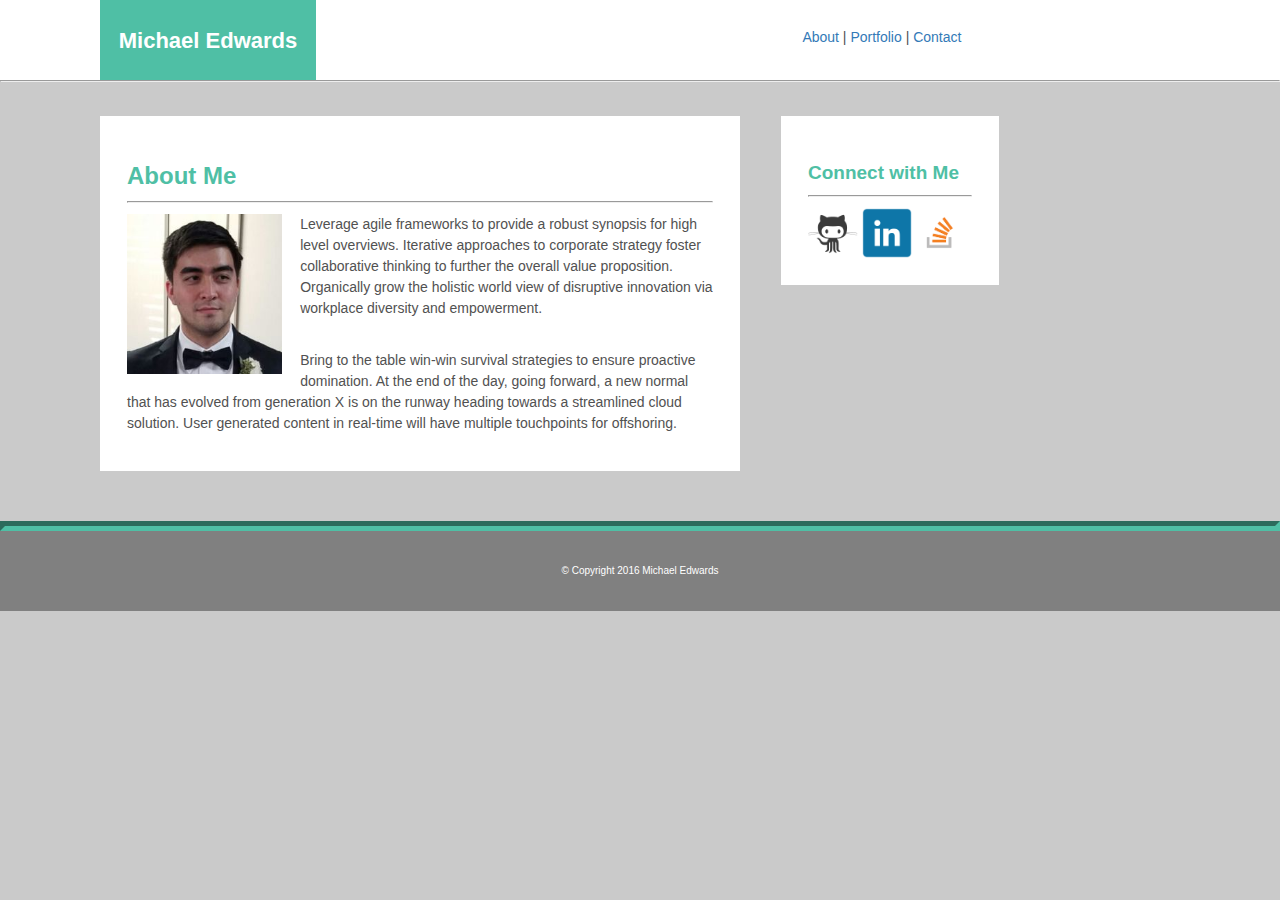
<file: index.html>
<!DOCTYPE html>
<html>
<head>
	<link rel="stylesheet" type="text/css" href="assets/css/reset.css">
	<link rel="stylesheet" href="https://maxcdn.bootstrapcdn.com/bootstrap/3.3.7/css/bootstrap.min.css" integrity="sha384-BVYiiSIFeK1dGmJRAkycuHAHRg32OmUcww7on3RYdg4Va+PmSTsz/K68vbdEjh4u" crossorigin="anonymous">
	<link rel="stylesheet" type="text/css" href="assets/css/style.css">
	<title>About Me</title>
</head>

<body>
	<section class="header">

		<div id="myNameAbout">
			<h1>Michael Edwards</h1>
		</div>

		<div id="portfolioLinks">
			<a href="index.html">About</a>
			<td> | </td>
			<a href="portfolio.html">Portfolio</a>
			<td> | </td>
			<a href="contact.html">Contact</a>
		</div>

	</section>

	<hr>

	<section id="mainContent">
		
		<div id="aboutMe">
			
			<h2>About Me</h2>
			<hr class="spacedhr">
			<img alt="Picture of Me" src="assets/images/portfolio_image_cropped.jpg" id="aboutMePic">
			<p>
				Leverage agile frameworks to provide a robust synopsis for high level overviews. Iterative approaches to corporate strategy foster collaborative thinking to further the overall value proposition. Organically grow the holistic world view of disruptive innovation via workplace diversity and empowerment.
			</p>
			<br>
			<p>
				Bring to the table win-win survival strategies to ensure proactive domination. At the end of the day, going forward, a new normal that has evolved from generation X is on the runway heading towards a streamlined cloud solution. User generated content in real-time will have multiple touchpoints for offshoring.
			</p>

		</div>

		<div id="contactBox">
			
			<h3>Connect with Me</h3>
			<hr class="spacedhr">
			<div id="contactLinks">
				<a href="https://github.com/michaeledwards91" target="_blank"><img alt="GitHub" src="assets/images/github_icon.png" class="contactIcon"></a>
				<a href="https://www.linkedin.com/in/michael-edwards-99b273130
				" target="_blank"><img alt="linkedIn" src="assets/images/linkedin_icon.png" class="contactIcon"></a>
				<a href="http://stackoverflow.com/users/7038116/michael-edwards" target="_blank"><img alt="stackoverflow" src="assets/images/stackoverflow_icon.png" class="contactIcon"></a>
			</div>

		</div>

	</section>

	<hr class="footerhr">

	<section id="footer">
	
			&#169; Copyright 2016 Michael Edwards

	</section>

</body>
</html>
</file>
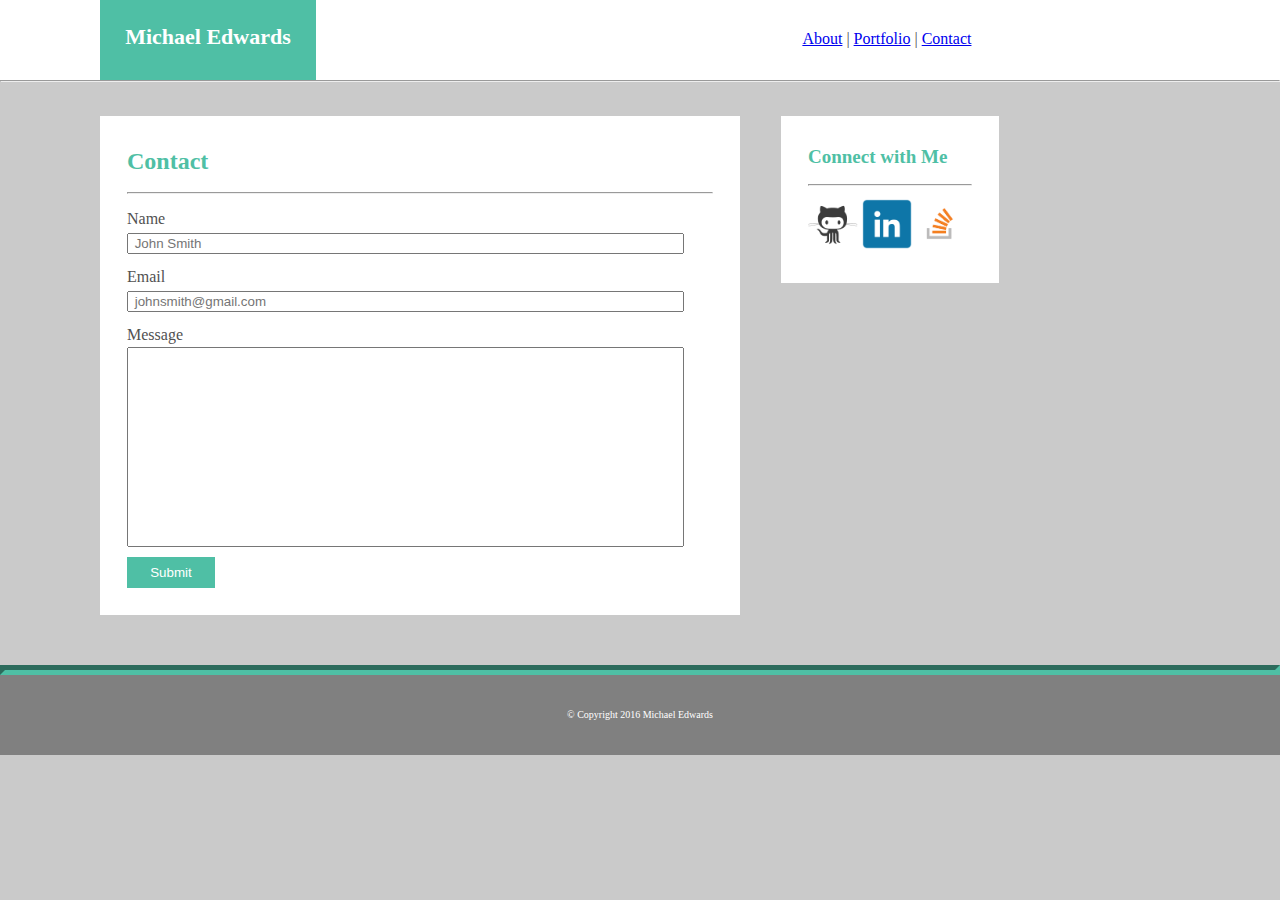
<file: contact.html>
<!DOCTYPE html>
<html>
<head>
	<link rel="stylesheet" type="text/css" href="assets/css/reset.css">
	
	<link rel="stylesheet" type="text/css" href="assets/css/style.css">
	<title>Contact</title>
</head>

<body>
	<section class="header">

		<div id="myName">
			<h1>Michael Edwards</h1>
		</div>

		<div id="portfolioLinks">
			<a href="index.html">About</a>
			<td> | </td>
			<a href="portfolio.html">Portfolio</a>
			<td> | </td>
			<a href="contact.html">Contact</a>
		</div>

	</section>

	<hr>

	<section id="mainContent">
		
		<div id="aboutMe">

			<h2>Contact</h2>
			<hr class="spacedhr">

			Name
			<form class="navbar-form navbar-left" role="search">
			  <div class="form-group">
			    <input type="text" class="form-control" placeholder=" John Smith">
			  </div>
			</form>

			Email
			<form class="navbar-form navbar-left" role="search">
			  <div class="form-group">
			    <input type="text" class="form-control" placeholder=" johnsmith@gmail.com">
			  </div>
			</form>

			Message
			<form class="navbar-form navbar-left" role="search">
			  <div class="form-group">
			    <input type="text" class="form-control" id="messageInput">
			  </div>
			</form>

			<button type="submit" class="btn btn-default">Submit</button>

		</div>

		<div id="contactBox">
			
			<h3>Connect with Me</h3>
			<hr class="spacedhr">
			<div id="contactLinks">
				<a href="https://github.com/michaeledwards91" target="_blank"><img alt="GitHub" src="assets/images/github_icon.png" class="contactIcon"></a>
				<a href="https://www.linkedin.com/in/michael-edwards-99b273130
				" target="_blank"><img alt="linkedIn" src="assets/images/linkedin_icon.png" class="contactIcon"></a>
				<a href="http://stackoverflow.com/users/7038116/michael-edwards" target="_blank"><img alt="stackoverflow" src="assets/images/stackoverflow_icon.png" class="contactIcon"></a>
			</div>

		</div>

	</section>

	<hr class="footerhr">

	<section id="footer">
	
			&#169; Copyright 2016 Michael Edwards

	</section>

</body>
</html>
</file>
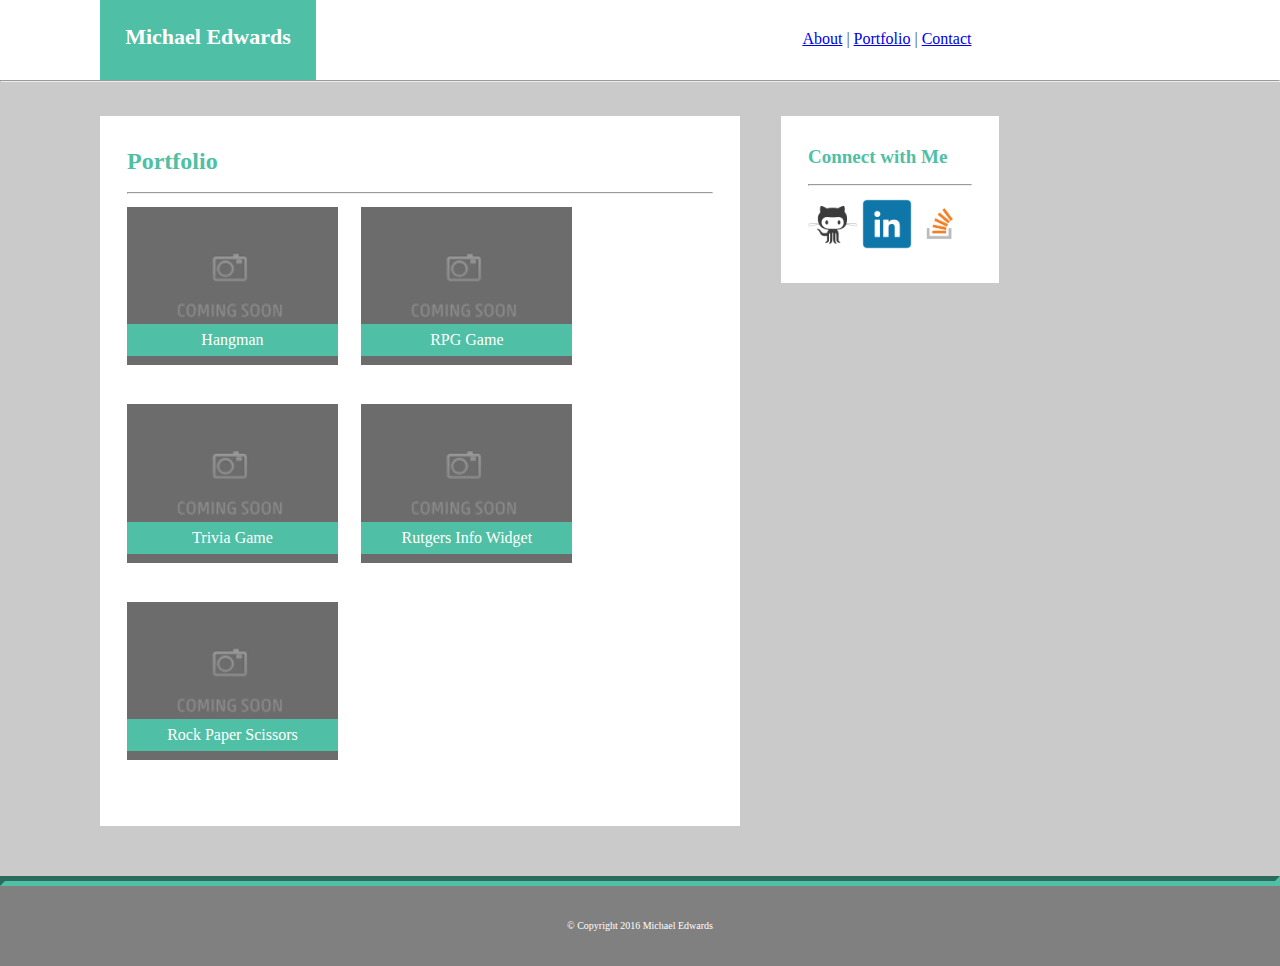
<file: portfolio.html>
<!DOCTYPE html>
<html>
<head>
	<link rel="stylesheet" type="text/css" href="assets/css/reset.css">
	
	<link rel="stylesheet" type="text/css" href="assets/css/style.css">
	<title>Portfolio</title>
</head>

<body>
	<section class="header">

		<div id="myName">
			<h1>Michael Edwards</h1>
		</div>

		<div id="portfolioLinks">
			<a href="index.html">About</a>
			<td> | </td>
			<a href="portfolio.html">Portfolio</a>
			<td> | </td>
			<a href="contact.html">Contact</a>
		</div>

	</section>

	<hr>

	<section id="mainContent">
		
		<div id="aboutMe">

			<h2>Portfolio</h2>
			<hr class="spacedhr">
			<div class="portfolioImageHolder">
				<img src="assets/images/ph.png" alt="Hangman" class="portfolioImage">
				<h4>Hangman</h4>
			</div>

			<div class="portfolioImageHolder">
				<img src="assets/images/ph.png" alt="RPG Game" class="portfolioImage">
				<h4>RPG Game</h4>
			</div>

			<div class="portfolioImageHolder">
				<img src="assets/images/ph.png" alt="Trivia Game" class="portfolioImage">
				<h4>Trivia Game</h4>
			</div>

			<div class="portfolioImageHolder">
				<img src="assets/images/ph.png" alt="Rutgers Info Widget" class="portfolioImage">
				<h4>Rutgers Info Widget</h4>
			</div>

			<div class="portfolioImageHolder">
				<img src="assets/images/ph.png" alt="Rock Paper Scissors" class="portfolioImage">
				<h4>Rock Paper Scissors</h4>
			</div>

		</div>

		<div id="contactBox">
			
			<h3>Connect with Me</h3>
			<hr class="spacedhr">
			<div id="contactLinks">
				<a href="https://github.com/michaeledwards91" target="_blank"><img alt="GitHub" src="assets/images/github_icon.png" class="contactIcon"></a>
				<a href="https://www.linkedin.com/in/michael-edwards-99b273130
				" target="_blank"><img alt="linkedIn" src="assets/images/linkedin_icon.png" class="contactIcon"></a>
				<a href="http://stackoverflow.com/users/7038116/michael-edwards" target="_blank"><img alt="stackoverflow" src="assets/images/stackoverflow_icon.png" class="contactIcon"></a>
			</div>

		</div>

	</section>

	<hr class="footerhr">

	<section id="footer">
	
			&#169; Copyright 2016 Michael Edwards

	</section>

</body>
</html>
</file>
<file: assets/css/style.css>
* {
	box-sizing: border-box;
}

body {
	line-height: 1.5;
	letter-spacing: 1.2;
	background-color: #CACACA;
	color: #515151;
}

hr {
	clear: both;
	display: block;
    -webkit-margin-before: 0em;
    -webkit-margin-after: 0em;
    -webkit-margin-start: auto;
    -webkit-margin-end: auto;
    border-style: inset;
    border-width: 1px;
}

h1 {
	font-size: 22px;
	font-weight: bold;
}

.image {
    position: relative;
}

#myName {
	background-color: #4FBFA5;
	color: white;
	width: 216px;
	padding: 20px;
	text-align: center;
	margin-left: 100px;
	float: left;
	height: 80px;
}

#myNameAbout {
    background-color: #4FBFA5;
    color: white;
    width: 216px;
    padding: 9px;
    text-align: center;
    margin-left: 100px;
    float: left;
    height: 80px;
}

#portfolioLinks {
	/*float: left;*/
	position: relative;
	left: 38%;
	padding: 27px;
}

.header {
	background-color: white;
	height: 80px;
}

#mainContent {
	clear: both;
}

#aboutMe {
	background-color: white;
    margin-left: 100px;
    margin-top: 34px;
    padding: 27px;
    width: 50%;
    float: left;
    margin-bottom: 50px;
}

#aboutMePic {
	float: left;
    margin-right: 18px;
    height: 160px;
}

.spacedhr {
	-webkit-margin-before: 0.8em;
    -webkit-margin-after: 0.8em;
}

h2 {
	font-size: 24px;
    color: #4FBFA5;
    font-weight: bold;
}

h3 {
	font-size: 19px;
	color: #4FBFA5;
	font-weight: bold;
}

.contactIcon {
	height: 50px;
    width: 50px;
}

#contactBox {
	background-color: white;
    margin-left: 41px;
    margin-top: 34px;
    padding: 27px;
    width: 17%;
    float: left;
}

#footer {
	clear: both;
    text-align: center;
    color: white;
    font-size: 10px;
    height: 80px;
    background-color: grey;
    padding: 32px;
}

.footerhr {
	clear: both;
    display: block;
    -webkit-margin-before: 0em;
    -webkit-margin-after: 0em;
    -webkit-margin-start: auto;
    -webkit-margin-end: auto;
    border-style: inset;
    border-width: 5px;
    border-color: #4FBFA5;
}

.navbar-form {
    margin-bottom: 10px;
}

input {
    width: 95%;
}

#messageInput {
    height: 200px;
}

.btn {
    border-width: 0px;
    background-color: #4FBFA5;
    color: white;
    padding: 8px;
    width: 15%;
}

.portfolioImageHolder {
    float: left;
    width: 40%;
}

.portfolioImage {
    width: 90%;
}

h4 {
    width: 90%;
    background-color: #4FBFA5;
    text-align: center;
    color: white;
    position: relative;
    bottom: 48px;
    padding: 4px;
}

td {
    border-left: 1px solid red;
    padding: 5px;
}
</file>
